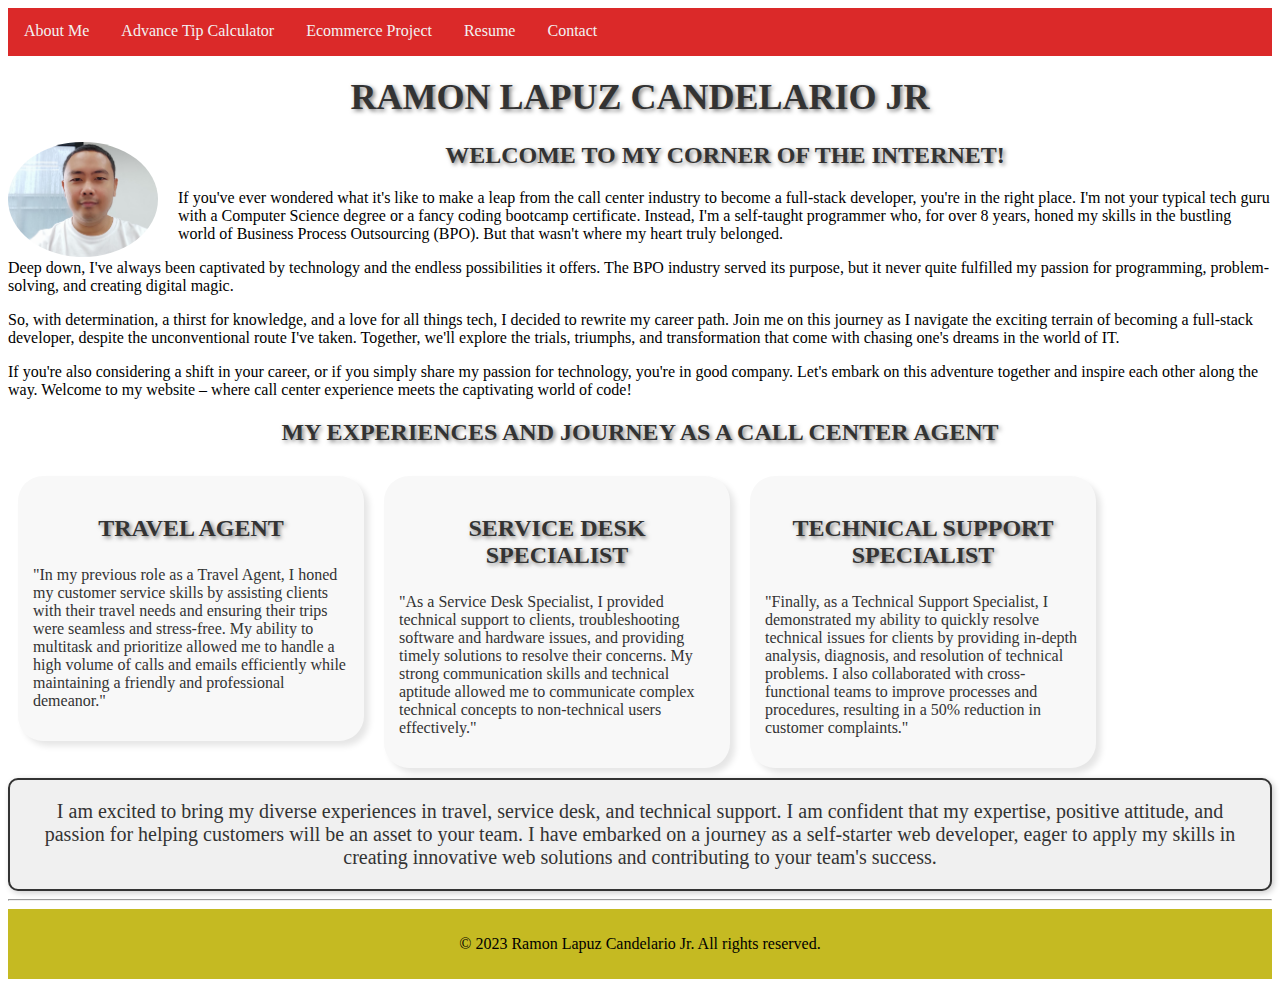
<file: index.html>
<!DOCTYPE html>
<html lang="en">

<head>
    <meta charset="UTF-8">
    <meta name="viewport" content="width=device-width, initial-scale=1.0">
    <title>Ramon Lapuz Candelario Jr</title>
    <link rel="stylesheet" href="style.css">
    <style>
        /* Add your CSS styles here */
        /* You can style containers, text, and backgrounds as needed */
    </style>
</head>

<body>
    <div class="topnav">
        <nav>

            <a href="#homepage">About Me</a>
            <a href="tipcalculator.html" target="_blank">Advance Tip Calculator</a>
            <a href="#ecommerce">Ecommerce Project</a>
            <a href="resume.html">Resume</a>
            <a href="contact.html">Contact</a>

        </nav>
    </div>

    <div class="Mon">
        <h1>Ramon Lapuz Candelario Jr</h1>
        <img src="RamonLCJR.png" alt="Ramon's Picture">
    </div>


    <section id="homepage">
        <h2>Welcome to my corner of the internet!</h2>
        <p>If you've ever wondered what it's like to make a leap from the call center industry to become a full-stack
            developer, you're in the right place. I'm not your typical tech guru with a Computer Science degree or a
            fancy coding bootcamp certificate. Instead, I'm a self-taught programmer who, for over 8 years, honed my
            skills in the bustling world of Business Process Outsourcing (BPO). But that wasn't where my heart truly
            belonged.</p>

        <p>Deep down, I've always been captivated by technology and the endless possibilities it offers. The BPO
            industry served its purpose, but it never quite fulfilled my passion for programming, problem-solving, and
            creating digital magic.</p>

        <p>So, with determination, a thirst for knowledge, and a love for all things tech, I decided to rewrite my
            career path. Join me on this journey as I navigate the exciting terrain of becoming a full-stack developer,
            despite the unconventional route I've taken. Together, we'll explore the trials, triumphs, and
            transformation that come with chasing one's dreams in the world of IT.</p>

        <p>If you're also considering a shift in your career, or if you simply share my passion for technology, you're
            in good company. Let's embark on this adventure together and inspire each other along the way. Welcome to my
            website – where call center experience meets the captivating world of code!</p>
    </section>

    <section>
        <h2>My Experiences and Journey as a Call Center Agent</h2>

        <div class="row">


            <div class="column">
                <h3>Travel Agent</h3>
                <p>"In my previous role as a Travel Agent, I honed my customer service skills by assisting clients with
                    their
                    travel needs and ensuring their trips were seamless and stress-free. My ability to multitask and
                    prioritize allowed me to handle a high volume of calls and emails efficiently while maintaining a
                    friendly and professional demeanor."</p>
            </div>

            <div class="column">
                <h3>Service Desk Specialist</h3>
                <p>"As a Service Desk Specialist, I provided technical support to clients, troubleshooting software and
                    hardware issues, and providing timely solutions to resolve their concerns. My strong communication
                    skills and technical aptitude allowed me to communicate complex technical concepts to non-technical
                    users effectively."</p>
            </div>

            <div class="column">
                <h3>Technical Support Specialist</h3>
                <p>"Finally, as a Technical Support Specialist, I demonstrated my ability to quickly resolve technical
                    issues
                    for clients by providing in-depth analysis, diagnosis, and resolution of technical problems. I also
                    collaborated with cross-functional teams to improve processes and procedures, resulting in a 50%
                    reduction in customer complaints."</p>
            </div>
        </div>
        <div class="excited">
            <p>
                I am excited to bring my diverse experiences in travel, service desk, and technical support. I am confident that my expertise, positive attitude, and passion for helping customers will be an asset to your team. I have embarked on a journey as a self-starter web developer, eager to apply my skills in creating innovative web solutions and contributing to your team's success.
            </p>
        </div>

    </section>

    <hr>
    <!-- Add more sections for your projects or other content as needed -->
    <footer class="foot">
        <p>&copy; 2023 Ramon Lapuz Candelario Jr. All rights reserved.</p>
    </footer>
</body>

</html>
</file>
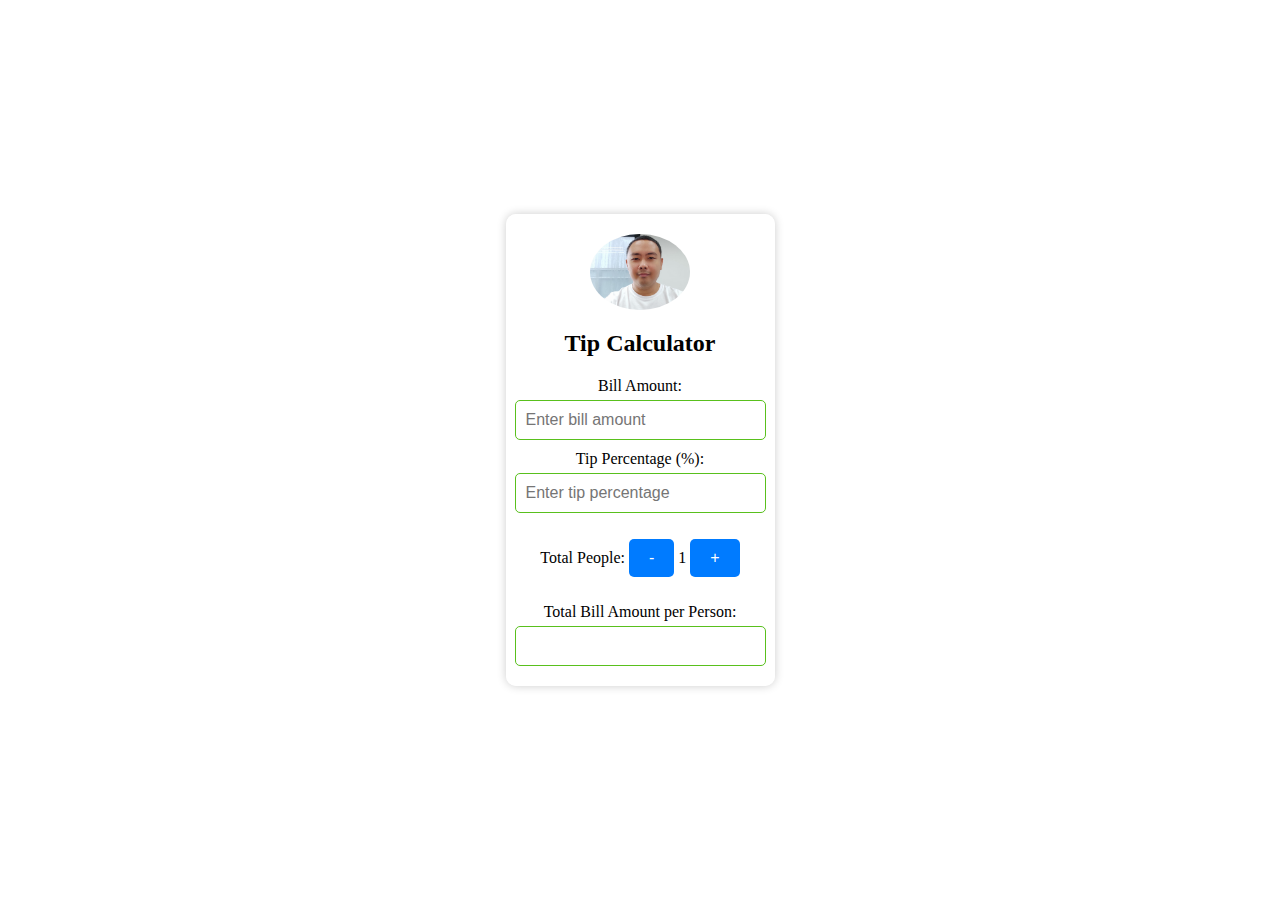
<file: tipcalculator.html>
<!DOCTYPE html>
<html lang="en">

<head>
    <meta charset="UTF-8">
    <meta name="viewport" content="width=device-width, initial-scale=1.0">

    <link rel="stylesheet" href="tipcalculator.css">
    <title>Advance Tip Calculator</title>
</head>

<body>
    <div class="container">

        <img src="RamonLCJR.png" alt="Your Picture">
        <h1>Tip Calculator</h1>

        <div class="input-group">
            <label for="billAmount">Bill Amount:</label>
            <input type="number" id="billAmount" placeholder="Enter bill amount" oninput="calculateTotalBill()">
        </div>

        <div class="input-group">
            <label for="tipPercentage">Tip Percentage (%):</label>
            <input type="number" id="tipPercentage" placeholder="Enter tip percentage" oninput="calculateTotalBill()">
        </div>

        <p>
            <label for="totalPeople">Total People:</label>
            <button onclick="decrementPeople()">-</button>
            <span id="totalPeople">1</span>
            <button onclick="incrementPeople()">+</button>
        </p>

        <div class="input-group">
            <label for="totalBill">Total Bill Amount per Person:</label>
            <input type="text" id="totalBill" readonly>
        </div>
    </div>
    <script src="tipcalculator.js"></script>
</body>

</html>
</file>
<file: style.css>
/* Base styles for the top navigation */
@keyframes changeBackgroundColor {
    0% {
        background-color: #db2929;
    }

    25% {
        background-color: #29db6f;
    }

    50% {
        background-color: #297edb;
    }

    75% {
        background-color: #db6f29;
    }

    100% {
        background-color: #db2929;
    }
}

/* Apply animation to .topnav */
.topnav {
    overflow: hidden;
    background-color: #db2929;
    animation: changeBackgroundColor 8s linear infinite;
    transition: background-color 0.3s ease-in-out;
}


.topnav a {
    float: left;
    display: block;
    color: #f2f2f2;
    text-align: center;
    padding: 14px 16px;
    text-decoration: none;
    transition: background-color 0.3s ease-in-out, color 0.3s ease-in-out;
}

/* Hover effect */
.topnav a:hover {
    background-color: #ddd;
    color: black;
}

/* Add a sliding underline effect on hover */
.topnav a::after {
    content: '';
    display: block;
    height: 2px;
    width: 0;
    background-color: #fff;
    transition: width 0.3s ease-in-out;
}

.topnav a:hover::after {
    width: 100%;
}

/*-AAAA----------------------------------------------*/

.Mon {
    text-align: center;
    /* Center-align the contents horizontally */
}



h1 {
    font-size: 36px;
    /* Increase the font size for a larger heading */
    text-align: center;
    color: #333;
    /* Set the text color */
    margin-top: 20px;
    /* Add top margin for spacing */
    text-transform: uppercase;
    /* Convert text to uppercase */
    font-weight: bold;
    /* Apply a bold font weight */
    text-shadow: 2px 2px 4px rgba(0, 0, 0, 0.5);
    /* Add a subtle text shadow */
    animation: moveText 3s infinite alternate; /* Apply the animation */

}

@keyframes moveText {
    0% {
        transform: translateX(0);
        /* Start from the original position */
    }

    100% {
        transform: translateX(10px);
        /* Move 10px to the right */
    }
}

/*-AAAAAAAAAAAAAAAAAAAAAA--------------------------------*/


/*BBBBBBBBBBBBBBBBBBBBBBBBBBBBBBBBBB*/
img {
    width: 150px;
    /* Adjust the width as needed */
    height: auto;
    /* Maintain the aspect ratio */
    border-radius: 50%;
    /* Create an oblong border-radius for a circular image */
    float: left;
    /* Float the image to the left */
    margin-right: 20px;
    /* Add some margin to separate it from the text */
    animation: rotateImage 3s linear infinite; /* Apply the animation */
}

@keyframes rotateImage {
    0% {
        transform: rotate(0deg); /* Start with no rotation */
    }
    100% {
        transform: rotateY(360deg); /* Rotate 360 degrees */
    }
}

/*----AAAAAAAAAAAAAAAAAAAAAAAAAAA--*/

/*BBBBBBBBBBBBBBBBBBBBBBBBBBBBB*/

h2 {
    font-size: 24px; /* Adjust the font size as needed */
    text-align: center;
    color: #333; /* Set the text color */
    margin-top: 20px; /* Add top margin for spacing */
    text-transform: uppercase; /* Convert text to uppercase */
    font-weight: bold; /* Apply a bold font weight */
    text-shadow: 2px 2px 4px rgba(0, 0, 0, 0.5); /* Add a subtle text shadow */
    animation: moveText 4s linear infinite; /* Apply the animation */
}

/* Define the animation */
@keyframes moveText {
    0% {
        transform: translateX(0); /* Start from the original position */
    }
    50% {
        transform: translateX(20px); /* Move 20px to the right */
    }
    100% {
        transform: translateX(0); /* Return to the original position */
    }
}



/*BBBBBBBBBBBBBBBBBBBBBBBBBBBBB*/











/*-----CCCCCCCCCCCCCCCCCCCCCCCCC---------------------------------------------------*/
/* Experience Container Styles */
/* Create three equal columns that floats next to each other */

/* Create three equal columns that float next to each other */
.column {
    float: left;
    width: 25%;
    padding: 15px;
    
    border-radius: 25px;
    margin: 10px;
    background-color: #f8f8f8;
    box-shadow: 5px 5px 6px rgba(0, 0, 0, 0.1);
    animation: backgroundAnimation 4s linear infinite; /* Background animation */
  }
  
  /* Clear floats after the columns */
  .row:after {
    content: "";
    display: table;
    clear: both;
  }


  .column h3 {
    font-size: 24px;
    text-align: center;
    color: #333;
    text-transform: uppercase;
    font-weight: bold;
    text-shadow: 2px 2px 4px rgba(0, 0, 0, 0.5);
    transition: transform 0.2s ease-in-out, color 0.2s ease-in-out; /* Text animation */
}

.column:hover h3 {
    transform: scale(1.1); /* Enlarge the text on hover */
    color: #17857b; /* Change text color on hover */
}
  
  /* Responsive layout - makes the three columns stack on top of each other instead of next to each other on smaller screens (600px wide or less) */
  @media screen and (max-width: 600px) {
    .column {
      width: 100%;
    }
  }

/*---------------------------------*/



.column p {
    font-size: 16px; /* Adjust the font size */
    color: #333; /* Set the text color */
    transition: transform 0.2s ease-in-out, color 0.2s ease-in-out; /* Text animation */
}

.column:hover p {
    transform: scale(1.05); /* Enlarge the text on hover */
    color: #281f7c; /* Change text color on hover */
}





/*---CCCCCCCCCCCCCCCCCCCCCCCCCC----------------------------------------------------*/

/*DDDDDDDDDDDDDDDDDDDD--------------------------*/

.excited {
    background-color: #f0f0f0; /* Add a background color */
    padding: 20px; /* Add some padding */
    border: 2px solid #333; /* Add a border */
    border-radius: 10px; /* Add border radius for rounded corners */
    text-align: center; /* Center-align the text */
    font-size: 20px; /* Set the font size */
    color: #333; /* Set the text color */
    box-shadow: 2px 2px 6px rgba(0, 0, 0, 0.2); /* Add a subtle box shadow */
}

.excited p {
    margin: 0; /* Remove default margin */
}


/*DDDDDDDDDDDDDDDDDDDD--------------------------*/

.foot {
    background-color: #c5ba22;
    text-align: center;
    padding: 10px;
  }
</file>
<file: tipcalculator.css>
/*1 body {           Basic CSS
    font-family: Arial, sans-serif;
    text-align: center;
    background-color: #f0f0f0;
    padding: 20px;
}

h1 {
    color: #333;
}

div {
    margin: 10px;
}

input {
    padding: 5px;
}

button {
    padding: 10px 20px;
    background-color: #007bff;
    color: #fff;
    border: none;
    cursor: pointer;
}

#tipAmount {
    font-weight: bold;
    font-size: 18px;
} */

/* Advance CSS */

body {
    display: flex;
    justify-content: center;
    align-items: center;
    height: 100vh;
    margin: 0;
    animation: backgroundAnimation 10s infinite;
}

@keyframes backgroundAnimation {
    0% {
        background-color: #007bff;
    }
    25% {
        background-color: #ff6600;
    }
    50% {
        background-color: #33cc33;
    }
    75% {
        background-color: #ffcc00;
    }
    100% {
        background-color: #007bff;
    }
}

.container {
    text-align: center;
    background-color: rgba(255, 255, 255, 0.8);
    padding: 20px;
    border-radius: 10px;
    box-shadow: 0px 0px 10px rgba(0, 0, 0, 0.2);
    animation: containerAnimation 2s ease-in-out;
}

@keyframes containerAnimation {
    0% {
        transform: scale(0);
    }
    100% {
        transform: scale(1);
    }
}

h1 {
    font-size: 24px;
    margin-bottom: 10px;
}

img {
    width: 100px;
    border-radius: 50%;
    animation: imageAnimation 2s linear;
}

@keyframes imageAnimation {
    0% {
        transform: translateY(-20px) scale(0);
    }
    100% {
        transform: translateY(0) scale(1);
    }
}

.input-group {
    display: flex;
    flex-direction: column;
    align-items: center;
}

label {
    margin-top: 10px;
}

input[type="number"], input[type="text"] {
    width: 100%;
    padding: 10px;
    border: 1px solid #59c01d;
    border-radius: 5px;
    margin-top: 5px;
    font-size: 16px;
}

button {
    background-color: #007bff;
    color: #fff;
    border: none;
    border-radius: 5px;
    padding: 10px 20px;
    font-size: 16px;
    margin-top: 10px;
    cursor: pointer;
}

button:hover {
    background-color: #e77a7a;
}
</file>
